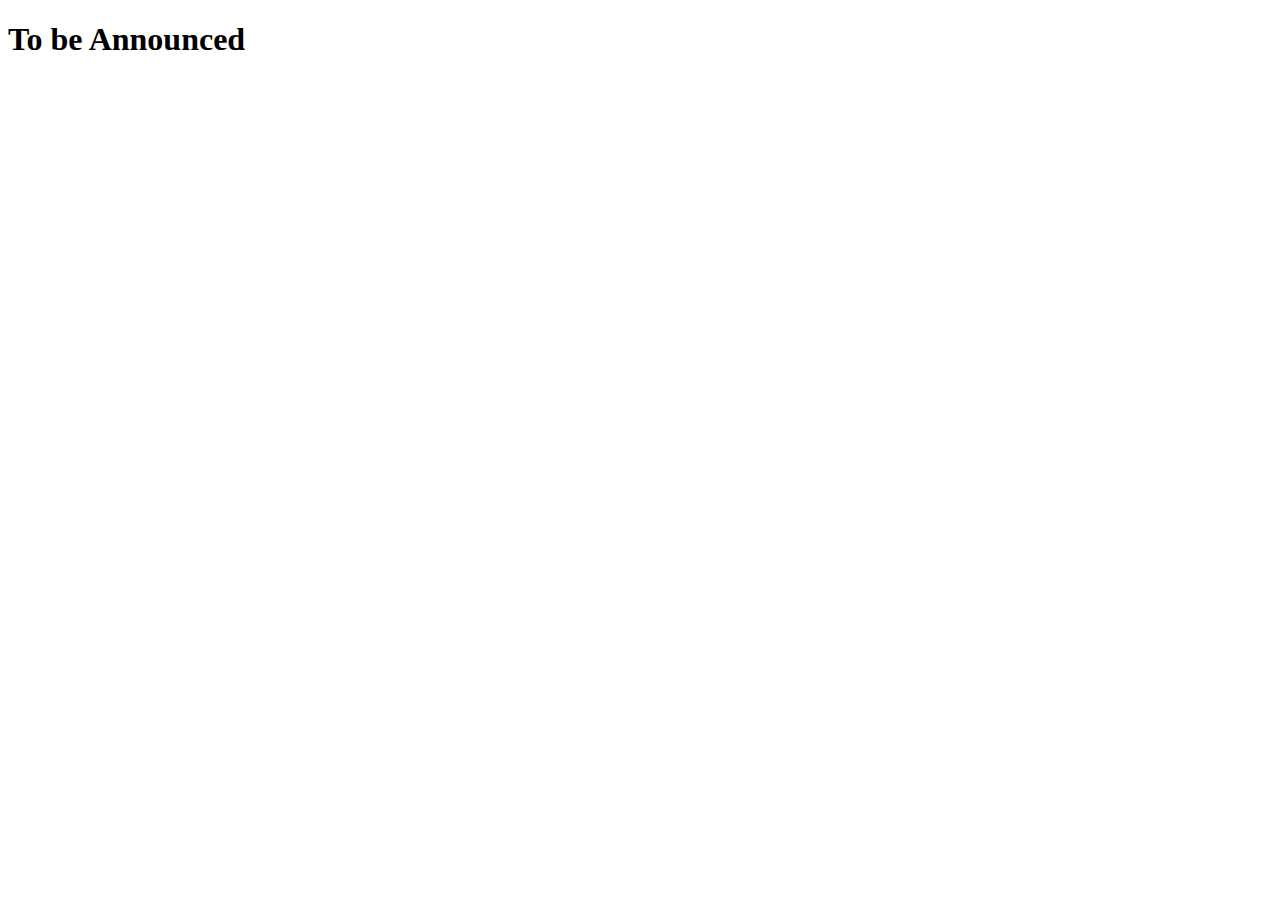
<file: plane_page.html>
<!DOCTYPE html>
<html lang="en">
<head>
    <meta charset="UTF-8">
    <meta name="viewport" content="width=device-width, initial-scale=1.0">
    <title>Ceritificate</title>
</head>
<body>
    <h1 style="align-items: center; justify-content: center;">To be Announced</h1>
    
</body>
</html>
</file>
